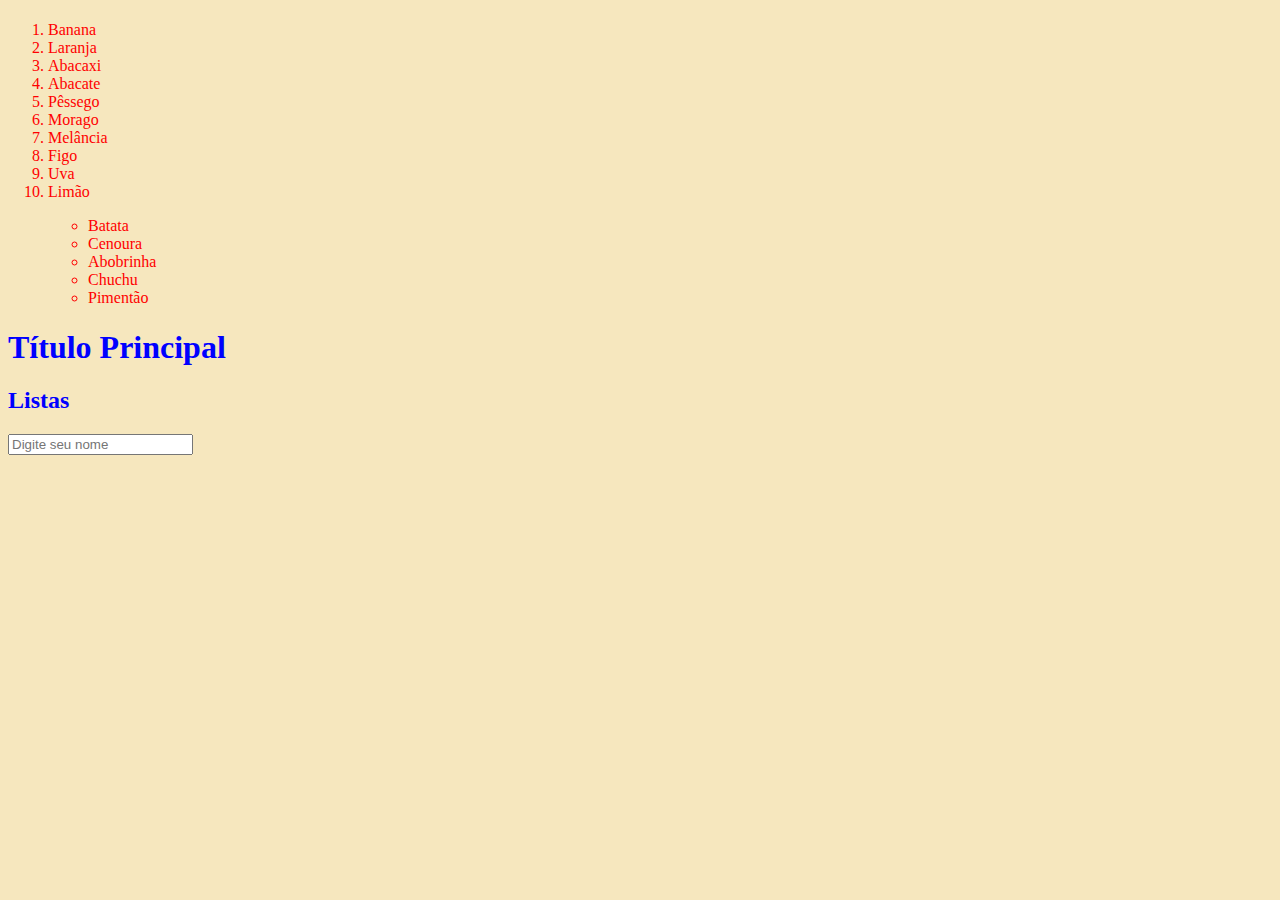
<file: index.html>
<!DOCTYPE html>
<html lang="pt-br">
<head>
    <meta charset="UTF-8">
    <meta name="viewport" content="width=device-width, initial-scale=1.0">
    <title>Turma T3</title>
</head>

<link rel="stylesheet" href="style.css">

<body>
    <h1></h1>
    <ol>
        <li>Banana</li>
        <li>Laranja</li>
        <li>Abacaxi</li>
        <li>Abacate</li>
        <li>Pêssego</li>
        <li>Morago</li>
        <li>Melância</li>
        <li>Figo</li>
        <li>Uva</li>
        <li>Limão</li>
    </ol>

    <ol>
        <ul>
            <li>Batata</li>
            <li>Cenoura</li>
            <li>Abobrinha</li>
            <li>Chuchu</li>
            <li>Pimentão</li>
            
        </ul>
    </ol>

    <h1>Título Principal</h1>
    <h2>Listas</h2>

    <input type="text" id="name" placeholder="Digite seu nome">
</body>
</html>
</file>
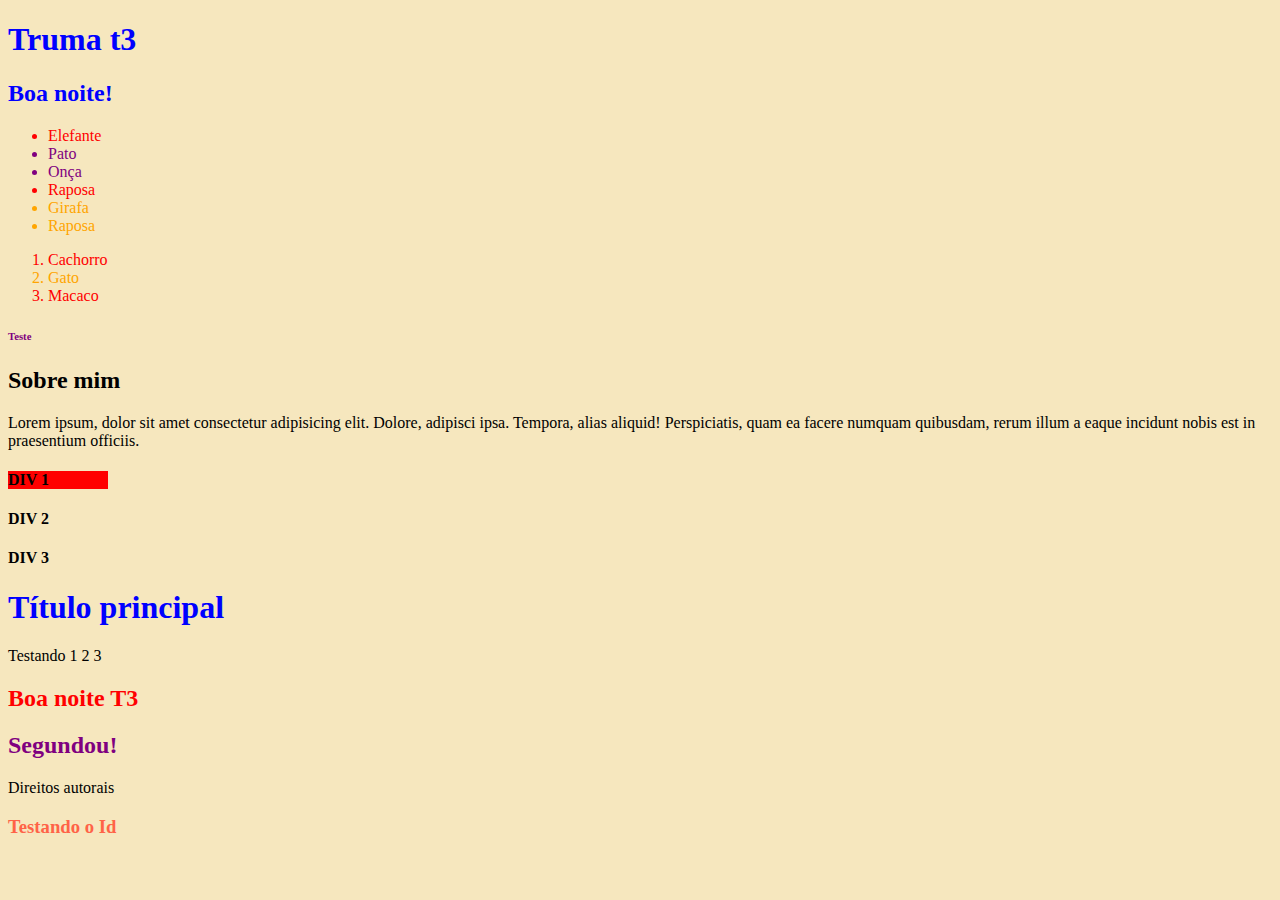
<file: index2.html>
<!DOCTYPE html>
<html lang="pt-br">
<head>
    <meta charset="UTF-8">
    <meta name="viewport" content="width=device-width, initial-scale=1.0">
    <title>Turma t3</title>
</head>
<link rel="stylesheet" href="style.css">
<body>
    <h1>Truma t3</h1>
    <h2>Boa noite!</h2>
    <ul>
        <li>Elefante</li>
        <li class="listaComClasse">Pato</li>
        <li class="listaComClasse">Onça</li>
        <li>Raposa</li>
        <li class="itemLista">Girafa</li>
        <li class="itemLista">Raposa</li>
    </ul>

    <ol>
        <li>Cachorro</li>
        <li class="itemLista">Gato</li>
        <li>Macaco</li>
    </ol>

    <h6 class="listaComClasse">Teste</h6>

    <h2 id="sobre">Sobre mim</h2>
    <p>Lorem ipsum, dolor sit amet consectetur adipisicing elit. Dolore, adipisci ipsa. Tempora, alias aliquid! Perspiciatis, quam ea facere numquam quibusdam, rerum illum a eaque incidunt nobis est in praesentium officiis.</p>

    <section class="containerOne">
       
         <div class="boxOne"><h4>DIV 1</h4></div>
         <div class="boxTwo"><h4>DIV 2</h4></div>
         <div class="boxThree"><h4>DIV 3</h4></div>

    </section>

    <h1>Título principal</h1>
    <p>Testando 1 2 3 </p>
    <h2 class="boaNoite">Boa noite T3</h2>
    <h2 class="testeDeClass">Segundou!</h2>
    <p>Direitos autorais</p>

    <h3 id="testandoId">Testando o Id</h3>
    
</body>
</html>
</file>
<file: style.css>
h1, h2{
    color: blue;
}

li{
   color: red;
}

.listaComClasse{
color: purple;
}
.itemLista{
   color: orange;
}

#sobre{
   color: black;
}

body{
   background-color: rgba(243, 224, 170, 0.76);
}


.boxOne{
   width: 100px;
   background-color: red;
}
.testeDeClass{
   color: purple;
}
.boaNoite{
   color: red;
}

#testandoId{
   color: tomato;
}
</file>
